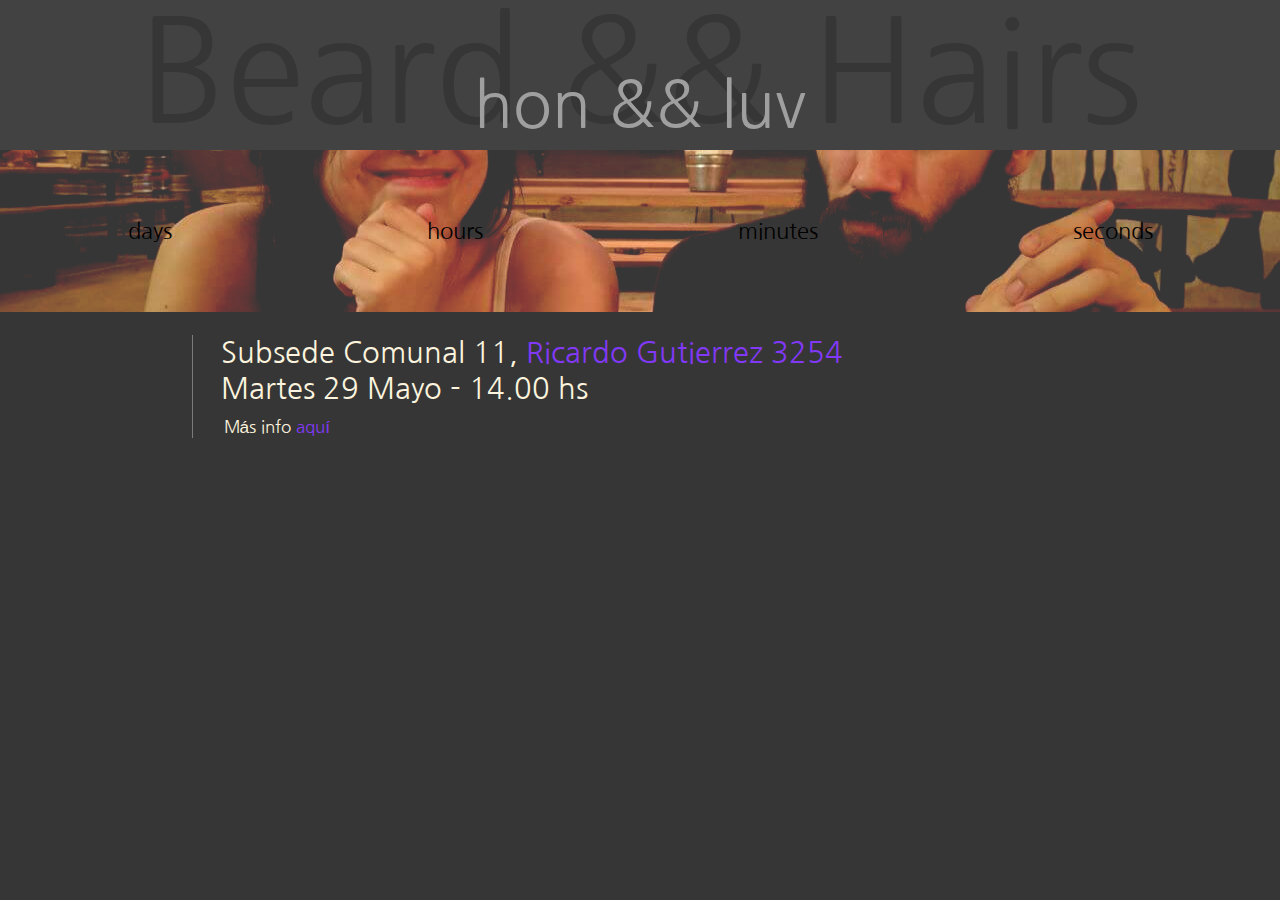
<file: html/index.html>
<!DOCTYPE html>
<html lang="en">
<head>
    <meta charset="UTF-8">
    <title> ~ weeding invite <3 ~ </title>

    <link rel="stylesheet" href="style.css">
    <link href="https://fonts.googleapis.com/css?family=Nanum+Gothic" rel="stylesheet">
    <link rel="apple-touch-icon" sizes="57x57" href="favicons/apple-icon-57x57.png">
    <link rel="apple-touch-icon" sizes="60x60" href="favicons/apple-icon-60x60.png">
    <link rel="apple-touch-icon" sizes="72x72" href="favicons/apple-icon-72x72.png">
    <link rel="apple-touch-icon" sizes="76x76" href="favicons/apple-icon-76x76.png">
    <link rel="apple-touch-icon" sizes="114x114" href="favicons/apple-icon-114x114.png">
    <link rel="apple-touch-icon" sizes="120x120" href="favicons/apple-icon-120x120.png">
    <link rel="apple-touch-icon" sizes="144x144" href="favicons/apple-icon-144x144.png">
    <link rel="apple-touch-icon" sizes="152x152" href="favicons/apple-icon-152x152.png">
    <link rel="apple-touch-icon" sizes="180x180" href="favicons/apple-icon-180x180.png">
    <link rel="icon" type="image/png" sizes="192x192"  href="favicons/android-icon-192x192.png">
    <link rel="icon" type="image/png" sizes="32x32" href="favicons/favicon-32x32.png">
    <link rel="icon" type="image/png" sizes="96x96" href="favicons/favicon-96x96.png">
    <link rel="icon" type="image/png" sizes="16x16" href="favicons/favicon-16x16.png">
    <link rel="manifest" href="favicons/manifest.json">
    <meta name="msapplication-TileColor" content="#ffffff">
    <meta name="msapplication-TileImage" content="favicons/ms-icon-144x144.png">
    <meta name="theme-color" content="#ffffff">
</head>


<body>

  <header>
    <h1> Beard && Hairs </h1>
    <h2> hon  &&  luv </h2>
  </header>

    <div class='countdown'>
      <ul class='countdownList'>
        <li class='countdownItem'>
          <span class='days'> </span>
          days
        </li>
        <li class='countdownItem'>
          <span class='hours'> </span>
          hours
        </li>
        <li class='countdownItem'>
          <span class='minutes'> </span>
          minutes
        </li>
        <li class='countdownItem'>
          <span class='seconds'> </span>
          seconds
        </li>
      </ul>
    </div>

  <div class='info'>
    <ul class="infoList">
      <li class="infoItem"> Subsede Comunal 11, <a href="https://www.google.com/maps/place/Ricardo+Guti%C3%A9rrez+3254,+Buenos+Aires/@-34.6017402,-58.4985022,17z/data=!3m1!4b1!4m5!3m4!1s0x95bcb62542712d1d:0x48b58213873ae5c2!8m2!3d-34.6017402!4d-58.4963135">Ricardo Gutierrez 3254</a> </li>
      <li class="infoItem">Martes 29 Mayo - 14.00 hs</li>
      <li class="infoItem">Más info <a href="https://youtu.be/dQw4w9WgXcQ">aquí</a></li>
    </ul>
  </div>
  <script src="countdown.js"></script>

<!--
    El único regalo de bodas aceptado
               son flores
                  <3

                       M
                      dM
                      MMr
                     4MMML                  .
                     MMMMM.                xf
     .              "MMMMM               .MM-
      Mh..          +MMMMMM            .MMMM
      .MMM.         .MMMMML.          MMMMMh
       )MMMh.        MMMMMM         MMMMMMM
        3MMMMx.     'MMMMMMf      xnMMMMMM"
        '*MMMMM      MMMMMM.     nMMMMMMP"
          *MMMMMx    "MMMMM\    .MMMMMMM=
           *MMMMMh   "MMMMM"   JMMMMMMP
             MMMMMM   3MMMM.  dMMMMMM            .
              MMMMMM  "MMMM  .MMMMM(        .nnMP"
  =..          *MMMMx  MMM"  dMMMM"    .nnMMMMM*
    "MMn...     'MMMMr 'MM   MMM"   .nMMMMMMM*"
     "4MMMMnn..   *MMM  MM  MMP"  .dMMMMMMM""
       ^MMMMMMMMx.  *ML "M .M*  .MMMMMM**"
          *PMMMMMMhn. *x > M  .MMMM**""
             ""**MMMMhx/.h/ .=*"
                      .3P"%....
                    nP"     "*MM
 -->

</body>
</html>
</file>
<file: html/style.css>
*{
  font-family: 'Nanum Gothic', sans-serif;
  margin: 0;
  padding: 0;
}

body{
  background-color: #363636;
}

header{
  background: #424242;
  margin: 0;
  height: 200px;
  /* overflow: hidden; */
}

h1, h2 {
  font-weight: lighter;
  text-align: center;
  width: 100%;
}

h1{
  width: 100%;
  height: 100%;
  padding-top:0.2em;
  font-size: 11.5em;
  line-height: .6em;
  color:#363636;
  box-sizing: border-box;
}

h2{
  font-size: 5em;
  color: #a09f9f;
  position: relative;
  top: -113px;
}

ul {
  list-style: none;
}


.countdown {
  background-image: url("assets/love.jpeg");
  background-blend-mode: lighten;
  background-color: #363636;
  background-repeat: no-repeat;
  background-size: cover;
  background-position: center center;
  width: 100%;
  box-sizing: border-box;
  height: 100%;
}

.countdown .countdownList{
  padding: 3em 0em;
  display: flex;
  flex-direction: row;
  justify-content: space-around;
  align-items: baseline;
  font-size: 1.5em;
}

.countdown .countdownList .countdownItem {
  display: inherit;
  flex-direction: column;
  justify-content: center;
  align-items: center;
}

.countdown .countdownList .countdownItem span{
  font-size: 10em;
  color:rgba(192,192,192,0.5);
}

.info .infoList{
  display: flex;
  flex-direction: column;
  justify-content: flex-end;
  align-items: baseline;
  font-size: 2em;
  color: #fcf4de;
  width: 70%;
  margin: .8em auto;
  border-left: 1px solid rgba(192,192,192,0.5);
}

.info .infoList .infoItem {
    padding-left: 1em;
}

.info .infoList .infoItem a {
  text-decoration: none;
  color: #8239F7;
}

.info .infoList .infoItem:nth-of-type(3){
  font-size: .7em;
  padding-left: 1.5em;
  padding-top: 0.5em;
}

@media (min-width:1000px) and (max-width: 1290px) {

    header{
      height: 150px;
    }

    h1{
      font-size: 9em;
    }

    h2{
      font-size: 4em;
      top: -85px;
    }

    .countdown .countdownList{
      font-size: 1.4em;
    }

    .countdown .countdownList .countdownItem span{
      font-size: 9em;
    }

    .info .infoList{
      font-size: 1.8em;
    }

    .info .infoList .infoItem:nth-of-type(3){
      font-size: .6em;
      padding-left: 1.8em;
    }
}

@media (min-width:800px) and (max-width: 999px) {

    header{
      height: 110px;
    }

    h1{
      font-size: 7em;
    }

    h2{
      font-size: 3.4em;
      top: -64px;
    }

    .countdown {
      background-image: url("assets/loveMob.jpg");
    }

    .countdown .countdownList{
      padding: 0em 0em 2em;
      flex-direction: column;
      justify-content: flex-start;
      align-items: center;
      max-width: 330px;
      margin: auto;
    }

    .countdown .countdownList .countdownItem span{
      font-size: 12em;
    }

    .info .infoList{
      font-size: 3em;
      width: 80%;
    }

    .info .infoList .infoItem:nth-of-type(3){
      font-size: .8em;
      padding-left: 1.3em;
    }

}

@media (min-width:420px) and (max-width: 799px) {

    header{
      height: 100px;
      padding-top:0.3em;
    }

    h1{
      font-size: 6em;
    }

    h2{
      font-size: 2em;
      top: -45px;
    }

    .countdown {
      background-image: url("assets/loveMob.jpg");
    }

    .countdown .countdownList{
      padding: 3em 0em;
      font-size: 1em;
    }

    .countdown .countdownList{
      padding: 0em 0em 2em;
      flex-direction: column;
      justify-content: flex-start;
      align-items: center;
      max-width: 330px;
      margin: auto;
    }

    .countdown .countdownList .countdownItem span{
      font-size: 10em;
    }

    .info .infoList{
      display: flex;
      flex-direction: column;
      justify-content: flex-end;
      align-items: baseline;
      color: #fcf4de;
      margin: .8em auto;
      border-left: 1px solid rgba(192,192,192,0.5);
      font-size: 2.5em;
      width: 70%;
      padding: 1em 0em;
    }

    .info .infoList .infoItem {
        padding-left: 1em;
    }

    .info .infoList .infoItem:nth-of-type(3){
      font-size: .7em;
      padding-left: 1.4em;
      padding-top: 0.5em;
    }

}

@media (min-width:650px) and (max-width: 720px) {
    h1{
      font-size: 5.5em;
      padding-top:0.3em;
    }

    h2{
      font-size: 1.9em;
      top: -44px;
    }
}

@media (min-width:600px) and (max-width: 649px) {

    header{
      height: 90px;
    }

    h1{
      font-size: 5.3em;
      padding-top:0.3em;
    }

    h2{
      font-size: 1.9em;
      top: -37px;
    }
}

@media (min-width:550px) and (max-width: 599px) {

    header{
      height: 90px;
    }

    h1{
      font-size: 4.9em;
      padding-top:0.3em;
    }

    h2{
      font-size: 1.9em;
      top: -43px;
    }
}

@media (min-width:500px) and (max-width: 549px) {

    header{
      height: 80px;
    }

    h1{
      font-size: 4.4em;
      padding-top:0.3em;
    }

    h2{
      font-size: 1.9em;
      top: -41px;
    }
}

@media (min-width:420px) and (max-width: 499px) {

    header{
      height: 80px;
    }

    h1{
      font-size: 4em;
      padding-top:0.3em;
    }

    h2{
      font-size: 1.9em;
      top: -47px;
    }

}

@media (max-width: 419px) {

    header{
      height: 60px;
    }

    h1{
      font-size: 3em;
      padding-top:0.3em;
    }

    h2{
      font-size: 1.9em;
      top: -42px;
    }

    .countdown {
      background-image: url("assets/loveMob.jpg");
    }

    .countdown .countdownList{
      padding: 0em 0em 2em;
      flex-direction: column;
      justify-content: flex-start;
      align-items: center;
      max-width: 330px;
      margin: auto;
    }

    .countdown .countdownList .countdownItem span{
      font-size: 10em;
    }

    .info .infoList{
      font-size: 1.5em;
      width: 70%;
      padding: 1em 0em;
    }

    .info .infoList .infoItem {
        padding-left: 1em;
    }

    .info .infoList .infoItem:nth-of-type(3){
      font-size: .7em;
      padding-left: 1.4em;
      padding-top: 0.5em;
    }

}
</file>
